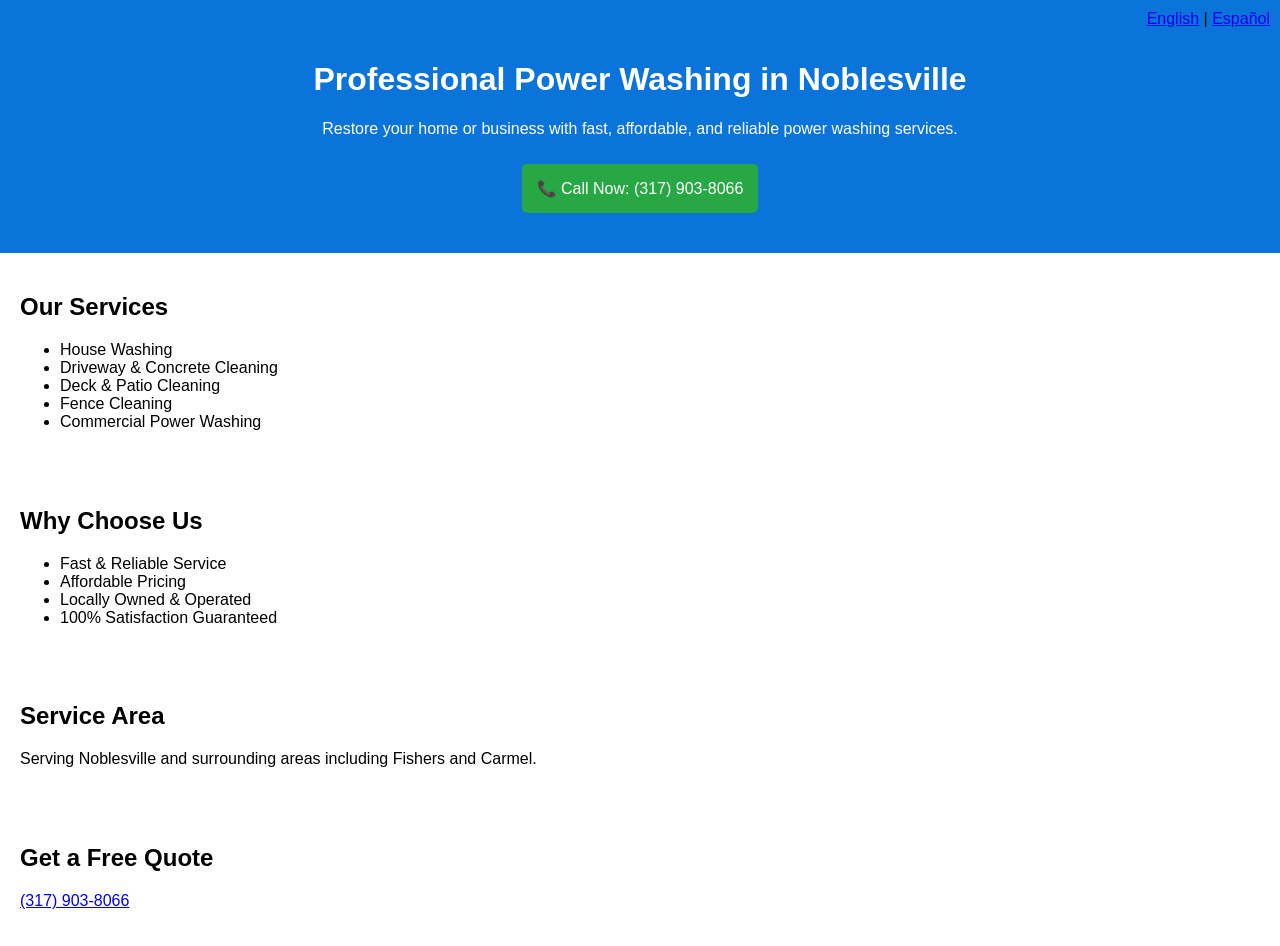
<file: en/index.html>
<!DOCTYPE html>
<html lang="en">
<head>
  <meta charset="UTF-8">
  <title>AZ PowerWash</title>
  <link rel="stylesheet" href="/assets/style.css">
</head>
<body>

<div style="position:absolute; top:10px; right:10px;">
  <a href="/en/">English</a> | <a href="/es/">Español</a>
</div>

<header>
  <h1>Professional Power Washing in Noblesville</h1>
  <p>Restore your home or business with fast, affordable, and reliable power washing services.</p>
  <a class="cta" href="tel:13179038066">📞 Call Now: (317) 903-8066</a>
</header>

<section>
  <h2>Our Services</h2>
  <ul>
    <li>House Washing</li>
    <li>Driveway & Concrete Cleaning</li>
    <li>Deck & Patio Cleaning</li>
    <li>Fence Cleaning</li>
    <li>Commercial Power Washing</li>
  </ul>
</section>

<section>
  <h2>Why Choose Us</h2>
  <ul>
    <li>Fast & Reliable Service</li>
    <li>Affordable Pricing</li>
    <li>Locally Owned & Operated</li>
    <li>100% Satisfaction Guaranteed</li>
  </ul>
</section>

<section>
  <h2>Service Area</h2>
  <p>Serving Noblesville and surrounding areas including Fishers and Carmel.</p>
</section>

<section>
  <h2>Get a Free Quote</h2>
  <p><a href="tel:13179038066">(317) 903-8066</a></p>
</section>

</body>
</html>
</file>
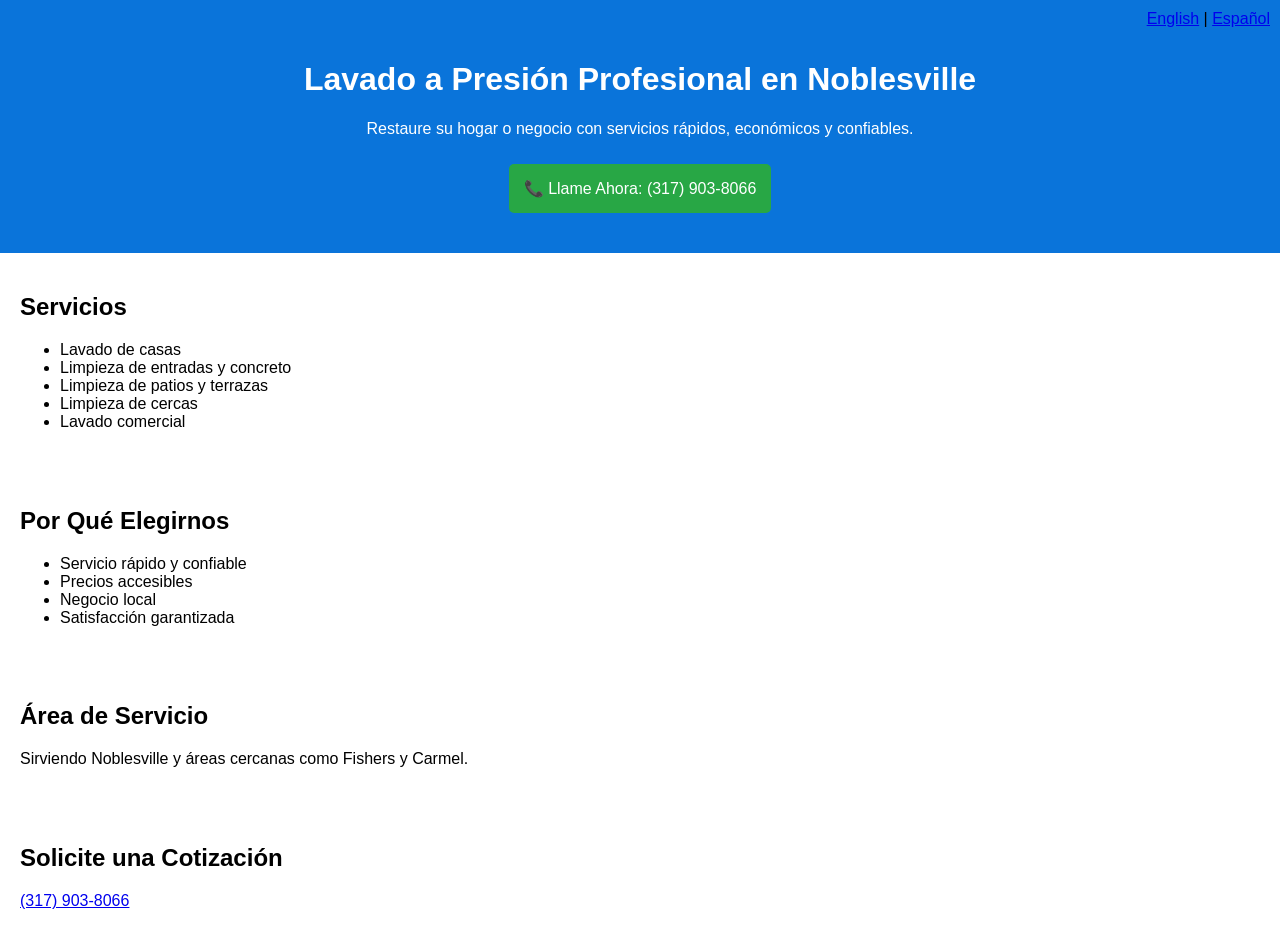
<file: es/index.html>
<!DOCTYPE html>
<html lang="es">
<head>
  <meta charset="UTF-8">
  <title>AZ PowerWash</title>
  <link rel="stylesheet" href="/assets/style.css">
</head>
<body>

<div style="position:absolute; top:10px; right:10px;">
  <a href="/en/">English</a> | <a href="/es/">Español</a>
</div>

<header>
  <h1>Lavado a Presión Profesional en Noblesville</h1>
  <p>Restaure su hogar o negocio con servicios rápidos, económicos y confiables.</p>
  <a class="cta" href="tel:13179038066">📞 Llame Ahora: (317) 903-8066</a>
</header>

<section>
  <h2>Servicios</h2>
  <ul>
    <li>Lavado de casas</li>
    <li>Limpieza de entradas y concreto</li>
    <li>Limpieza de patios y terrazas</li>
    <li>Limpieza de cercas</li>
    <li>Lavado comercial</li>
  </ul>
</section>

<section>
  <h2>Por Qué Elegirnos</h2>
  <ul>
    <li>Servicio rápido y confiable</li>
    <li>Precios accesibles</li>
    <li>Negocio local</li>
    <li>Satisfacción garantizada</li>
  </ul>
</section>

<section>
  <h2>Área de Servicio</h2>
  <p>Sirviendo Noblesville y áreas cercanas como Fishers y Carmel.</p>
</section>

<section>
  <h2>Solicite una Cotización</h2>
  <p><a href="tel:13179038066">(317) 903-8066</a></p>
</section>

</body>
</html>
</file>
<file: assets/style.css>
body {
  font-family: Arial, sans-serif;
  margin: 0;
  padding: 0;
}

header {
  background: #0a74da;
  color: white;
  padding: 40px;
  text-align: center;
}

section {
  padding: 20px;
}

.cta {
  background: #28a745;
  color: white;
  padding: 15px;
  display: inline-block;
  text-decoration: none;
  margin-top: 10px;
  border-radius: 5px;
}
</file>
